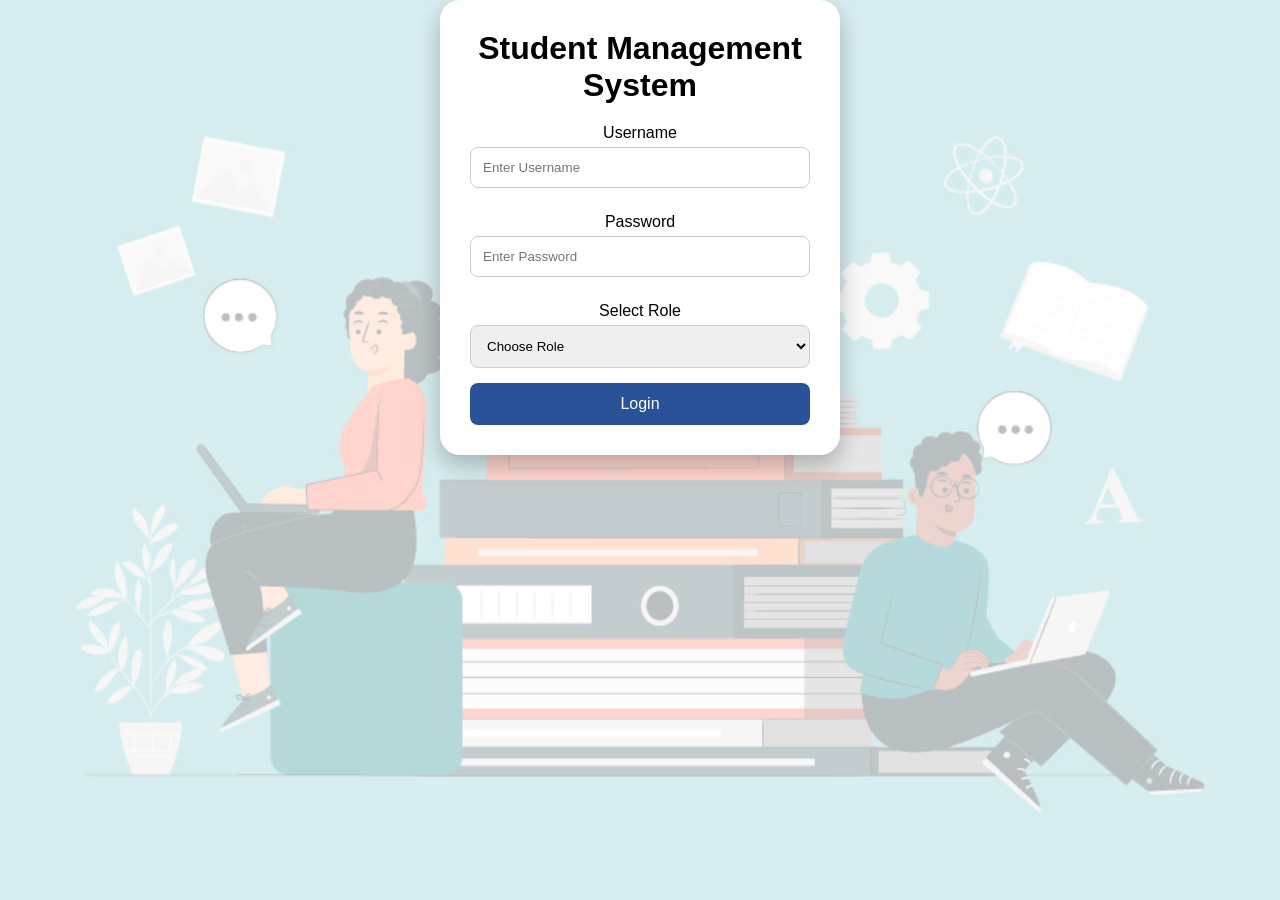
<file: index.html>
<!DOCTYPE html>
<html lang="en">
<head>
    <meta charset="UTF-8">
    <meta name="viewport" content="width=device-width, initial-scale=1.0">
    <title>Dashboard</title>
    <link rel="stylesheet" href="styles.css">
</head>
<body>

<script>
if(localStorage.getItem("role") !== "admin"){
    window.location.href = "login.html";
}
</script>

<div class="sidebar">

    <h2>Student Portal</h2>

    <ul>

        <li>
            <a href="index.html">
                Dashboard
            </a>
        </li>

        <li id="addStudentMenu">
            <a href="add-student.html">
                Add Student
            </a>
        </li>

        <li>
            <a href="student-profile.html">
                Profile
            </a>
        </li>

        <li>
            <a href="setting.html">
                Settings
            </a>
        </li>
        <li>
            <a href="feedback.html">
                FeedBack
            </a>
        </li>

        <li>
            <button id="logoutBtn">
                Logout
            </button>
        </li>

    </ul>

</div>

<div class="main-content">

    <div class="header">
        <h1>Dashboard</h1>
        <p>Welcome to Student Management System</p>
    </div>

    <div class="cards">

        <div class="card">
            <h3>Total Students</h3>
            <p>520</p>
        </div>

        <div class="card">
            <h3>Courses</h3>
            <p>15</p>
        </div>

        <div class="card">
            <h3>Attendance</h3>
            <p>92%</p>
        </div>

        <div class="card">
            <h3>Fees Collected</h3>
            <p>₹1.2L</p>
        </div>

    </div>

    <div class="table-section">

        <input
            type="text"
            id="searchInput"
            placeholder="Search Student">

        <h2>Student List</h2>

        <table>

            <thead>
                <tr>
                    <th>ID</th>
                    <th>Name</th>
                    <th>Department</th>
                    <th>Status</th>
                </tr>
            </thead>

            <tbody id="studentTableBody">

                <tr>
                    <td>001</td>
                    <td>Nandha</td>
                    <td>IT</td>
                    <td>Active</td>
                </tr>

                <tr>
                    <td>002</td>
                    <td>Jai</td>
                    <td>CSE</td>
                    <td>Active</td>
                </tr>

                <tr>
                    <td>003</td>
                    <td>Jenny</td>
                    <td>ECE</td>
                    <td>Active</td>
                </tr>

            </tbody>

        </table>

    </div>

</div>

<script src="script.js"></script>

</body>
</html>
</file>
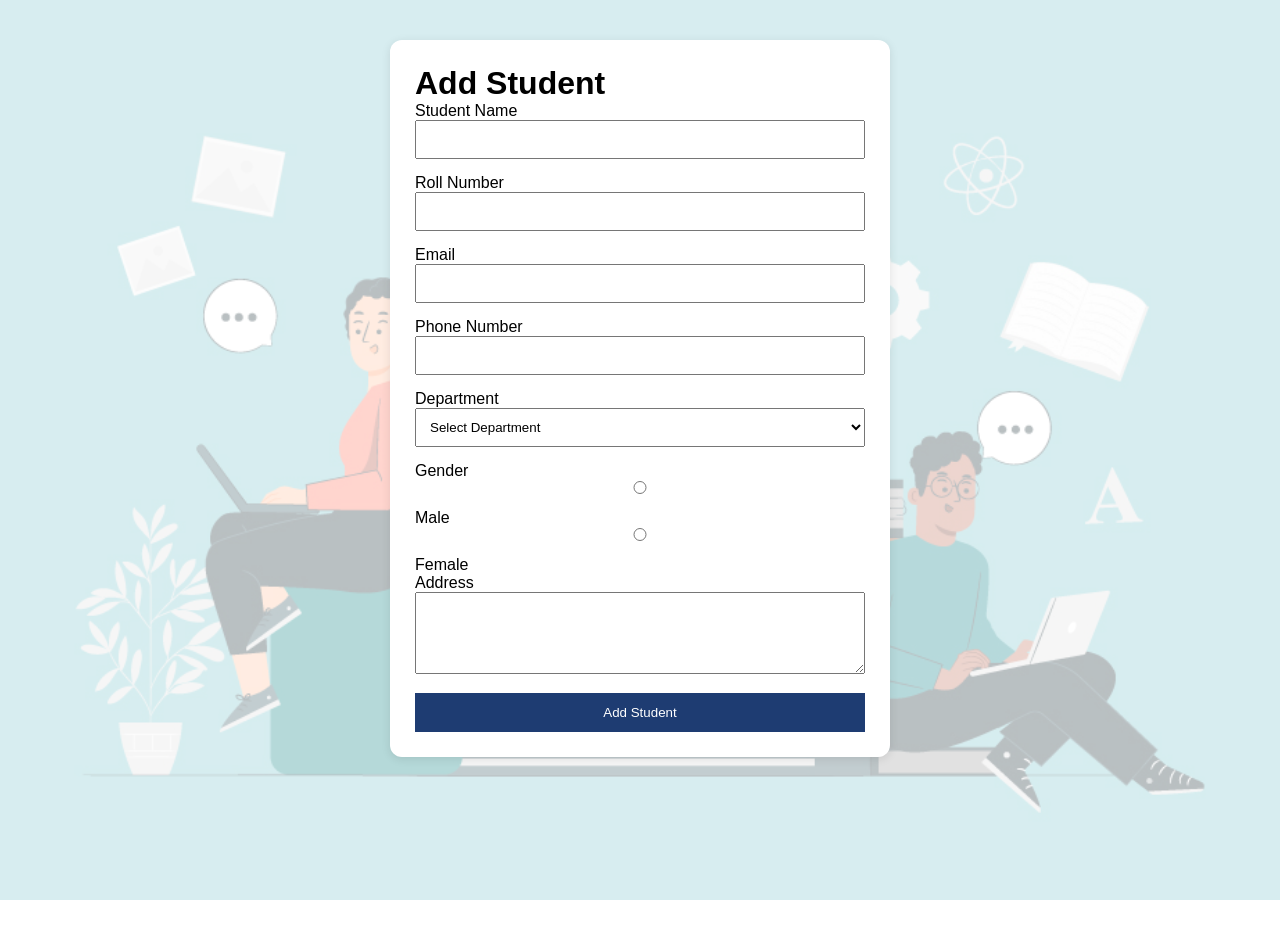
<file: add-student.html>
<!DOCTYPE html>
<html lang="en">
<head>
<meta charset="UTF-8">
<meta name="viewport"
content="width=device-width, initial-scale=1.0">

<title>Add Student</title>

<link rel="stylesheet"
href="styles.css">

</head>
<body>

<div class="form-container">

<h1>Add Student</h1>

<form id="studentForm">

<label for="name">
Student Name
</label>

<input
type="text"
id="name"
required>

<label for="roll">
Roll Number
</label>

<input
type="text"
id="roll"
required>

<label for="email">
Email
</label>

<input
type="email"
id="email"
required>

<label for="phone">
Phone Number
</label>

<input
type="tel"
id="phone"
required>

<label for="dept">
Department
</label>

<select id="dept" required>

<option value="">
Select Department
</option>

<option value="IT">
IT
</option>

<option value="CSE">
CSE
</option>

<option value="ECE">
ECE
</option>

<option value="EEE">
EEE
</option>

</select>

<label>
Gender
</label>

<div class="gender">

<label>

<input
type="radio"
name="gender"
value="Male"
required>

Male

</label>

<label>

<input
type="radio"
name="gender"
value="Female">

Female

</label>

</div>

<label for="address">
Address
</label>

<textarea
id="address"
rows="4">
</textarea>

<button type="submit">
Add Student
</button>

</form>

</div>

<script src="script.js"></script>

</body>
</html>
</file>
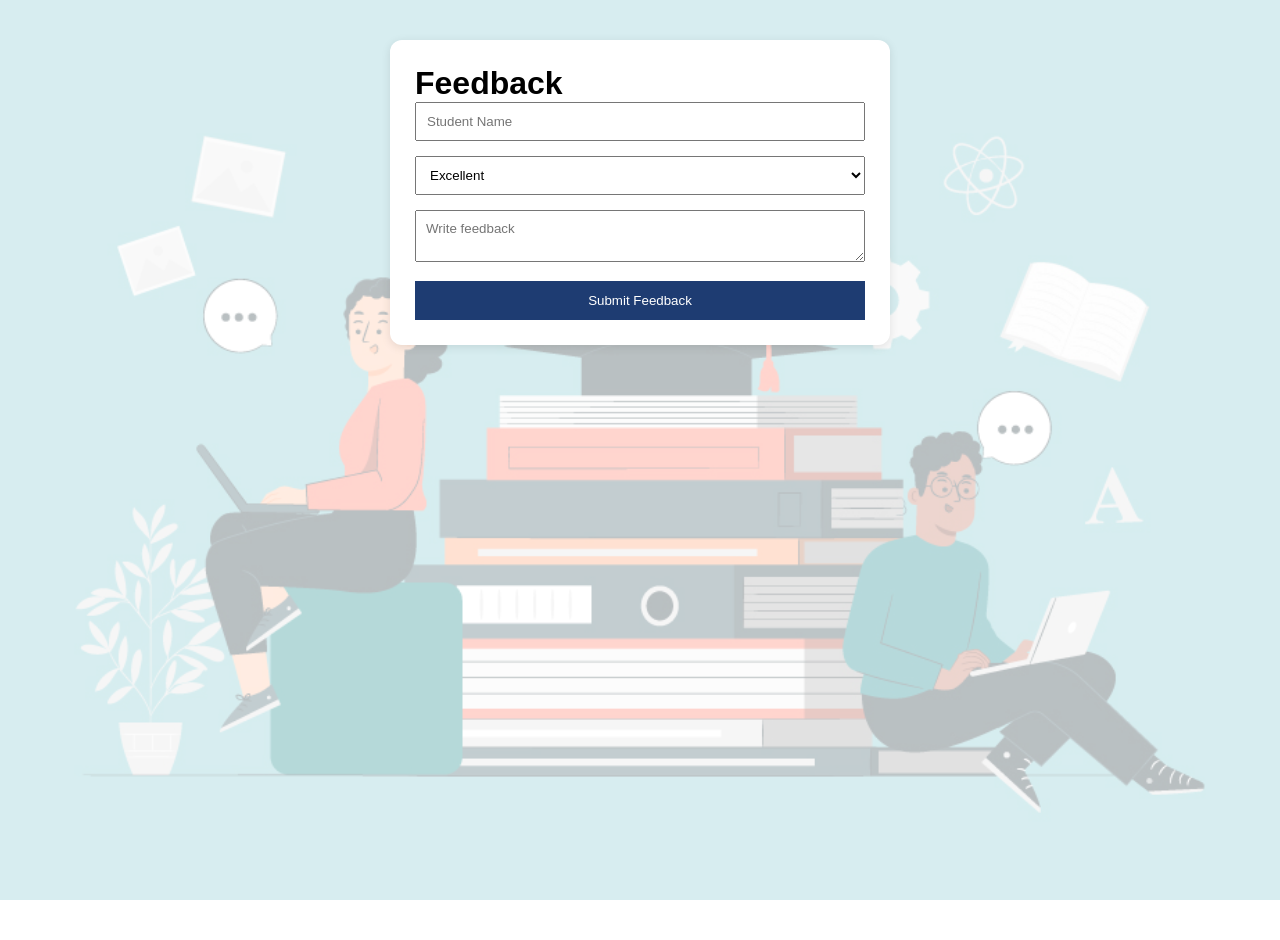
<file: feedback.html>
<!DOCTYPE html>
<html>
<head>
<title>Feedback</title>
<link rel="stylesheet"
href="styles.css">
</head>

<body>

<div class="form-container">

<h1>Feedback</h1>

<form id="feedbackForm">

<input
type="text"
id="studentName"
placeholder="Student Name"
required>

<select id="rating">

<option>
Excellent
</option>

<option>
Good
</option>

<option>
Average
</option>

<option>
Poor
</option>

</select>

<textarea
id="feedback"
placeholder="Write feedback">
</textarea>

<button type="submit">
Submit Feedback
</button>

</form>

</div>

<script src="script.js"></script>

</body>
</html>
</file>
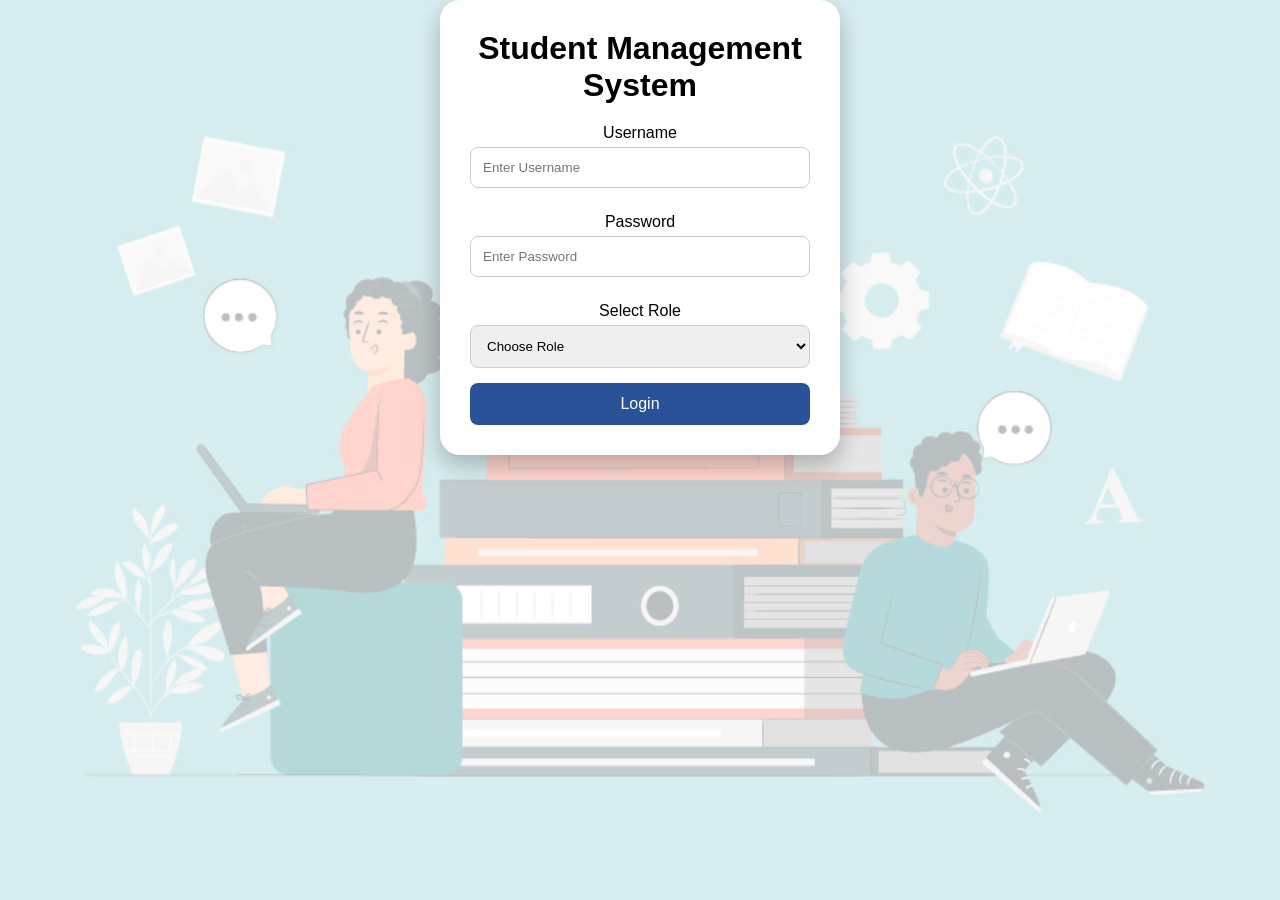
<file: login.html>
<!DOCTYPE html>
<html lang="en">
<head>
    <meta charset="UTF-8">
    <meta name="viewport" content="width=device-width, initial-scale=1.0">
    <title>Student Management Login</title>
    <link rel="stylesheet" href="styles.css">
</head>
<body>
<center>
    <div class="login-container">

        <div class="login-card">

            <h1>Student Management System</h1>

            <form id="loginForm">

                <label>Username</label>
                <input
                    type="text"
                    id="username"
                    placeholder="Enter Username"
                    required>

                <label>Password</label>
                <input
                    type="password"
                    id="password"
                    placeholder="Enter Password"
                    required>

                <label>Select Role</label>

                <select id="role" required>
                    <option value="">Choose Role</option>
                    <option value="admin">Admin</option>
                    <option value="teacher">Teacher</option>
                    <option value="student">Student</option>
                </select>

                <button type="submit">
                    Login
                </button>

            </form>
</center>
        </div>

    </div>

    <script src="script.js"></script>

</body>
</html>
</file>
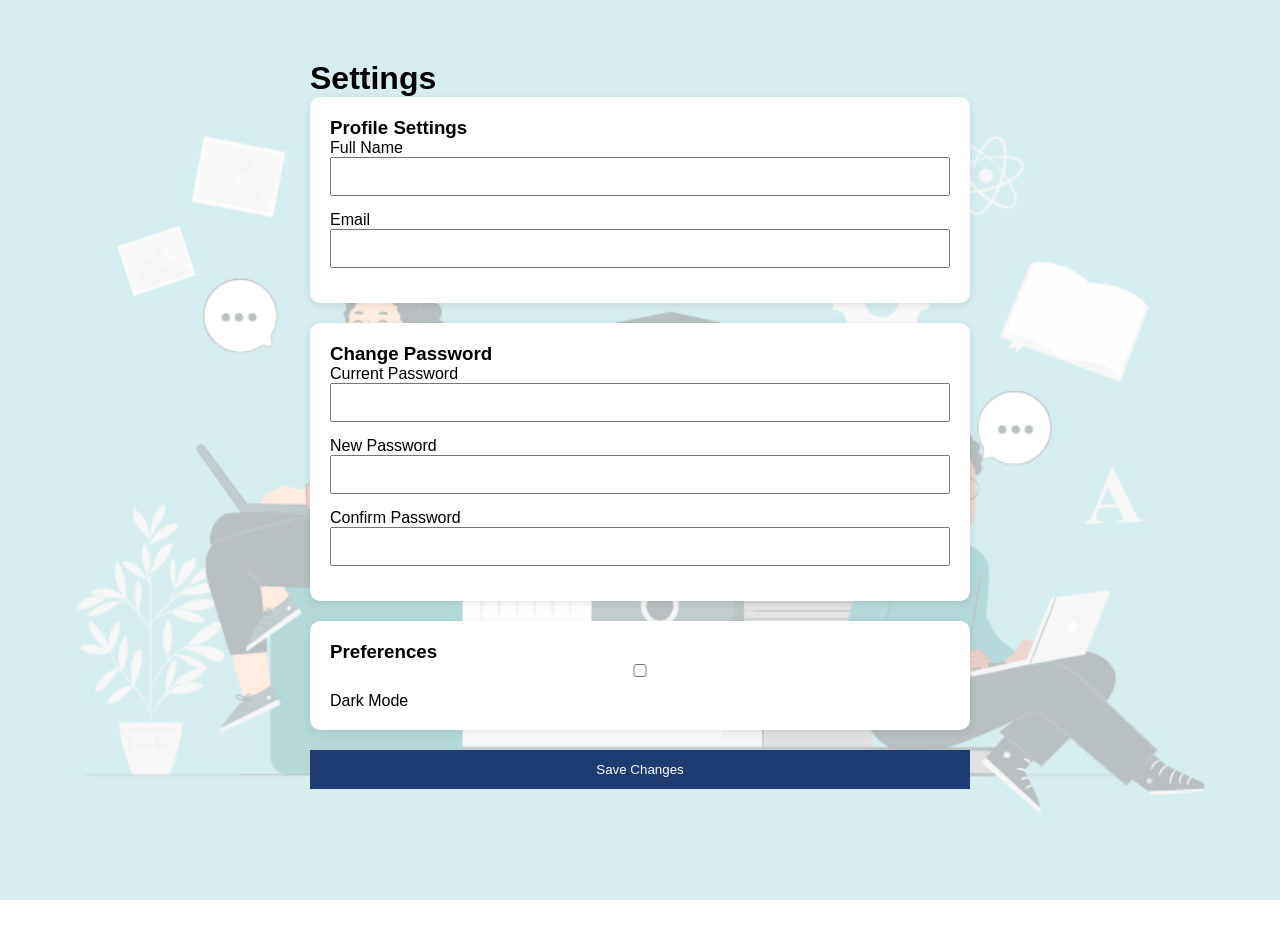
<file: setting.html>
<!DOCTYPE html>
<html lang="en">
<head>
<meta charset="UTF-8">
<meta name="viewport"
content="width=device-width, initial-scale=1.0">

<title>Settings</title>

<link rel="stylesheet"
href="styles.css">

</head>
<body>

<div class="settings-container">

<h1>Settings</h1>

<form id="settingsForm">

<div class="settings-card">

<h3>Profile Settings</h3>

<label for="fullname">
Full Name
</label>

<input
type="text"
id="fullname">

<label for="email">
Email
</label>

<input
type="email"
id="email">

</div>

<div class="settings-card">

<h3>Change Password</h3>

<label for="currentPassword">
Current Password
</label>

<input
type="password"
id="currentPassword"
autocomplete="current-password">

<label for="newPassword">
New Password
</label>

<input
type="password"
id="newPassword"
autocomplete="new-password">

<label for="confirmPassword">
Confirm Password
</label>

<input
type="password"
id="confirmPassword"
autocomplete="new-password">

</div>

<div class="settings-card">

<h3>Preferences</h3>

<label>

<input
type="checkbox"
id="darkMode">

Dark Mode

</label>

</div>

<button type="submit">
Save Changes
</button>

</form>

</div>

<script src="script.js"></script>

</body>
</html>
</file>
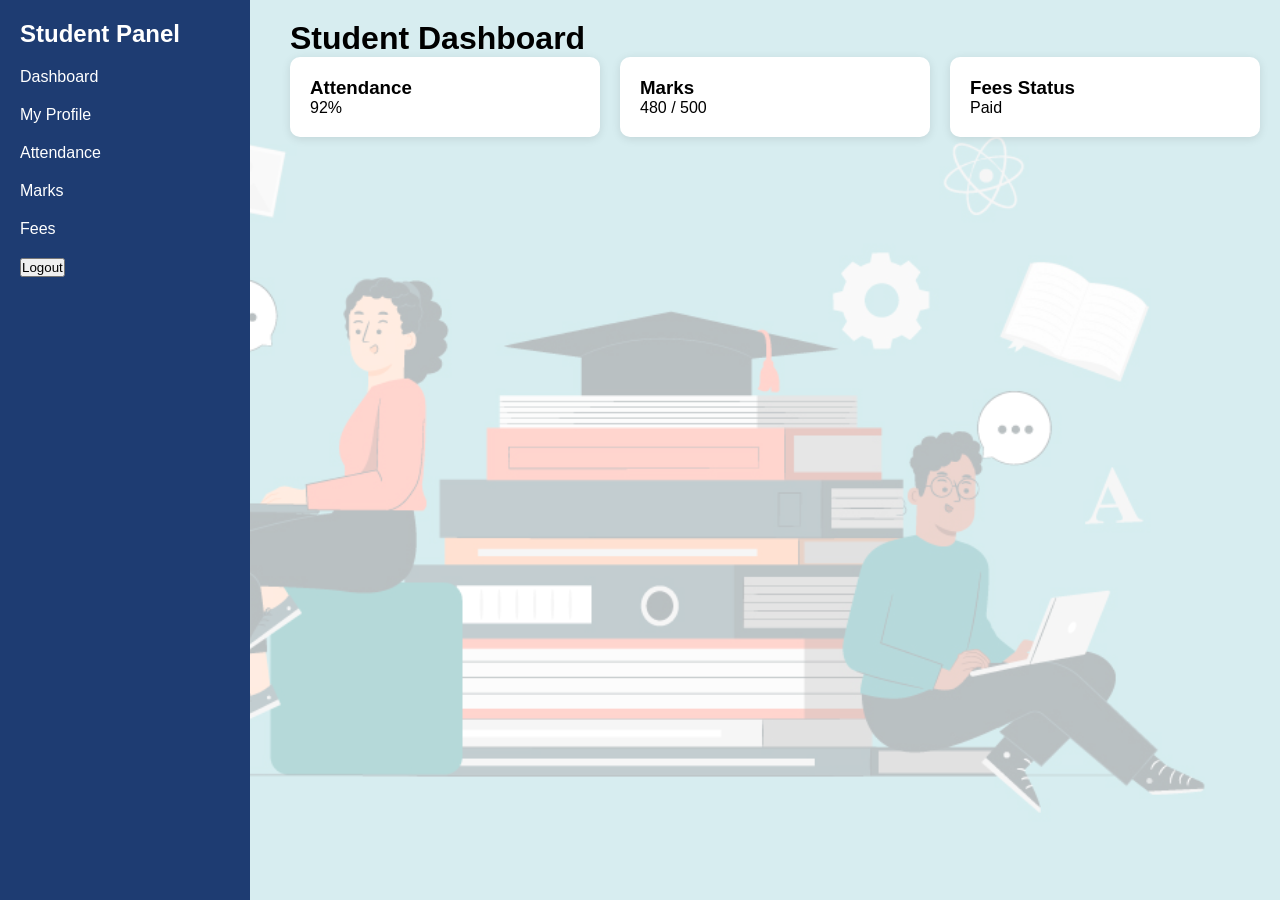
<file: student-dashboard.html>
<!DOCTYPE html>
<html lang="en">
<head>

<meta charset="UTF-8">

<meta name="viewport"
content="width=device-width,
initial-scale=1.0">

<title>Student Dashboard</title>

<link rel="stylesheet"
href="styles.css">

</head>

<body>

<div class="sidebar">

<h2>Student Panel</h2>

<ul>

<li>
<a href="student-dashboard.html">
Dashboard
</a>
</li>

<li>
<a href="student-profile.html">
My Profile
</a>
</li>

<li>
<a href="#attendance">
Attendance
</a>
</li>

<li>
<a href="#marks">
Marks
</a>
</li>

<li>
<a href="#fees">
Fees
</a>
</li>

<li>
<button id="logoutBtn">
Logout
</button>
</li>

</ul>

</div>

<div class="main-content">

<h1>Student Dashboard</h1>

<div class="cards">

<div class="card" id="attendance">
<h3>Attendance</h3>
<p>92%</p>
</div>

<div class="card" id="marks">
<h3>Marks</h3>
<p>480 / 500</p>
</div>

<div class="card" id="fees">
<h3>Fees Status</h3>
<p>Paid</p>
</div>

</div>

</div>

<script src="script.js">

if(
localStorage.getItem("role")
!== "student"
){

window.location.href =
"index.html";

}

</script>

</body>
</html>
</file>
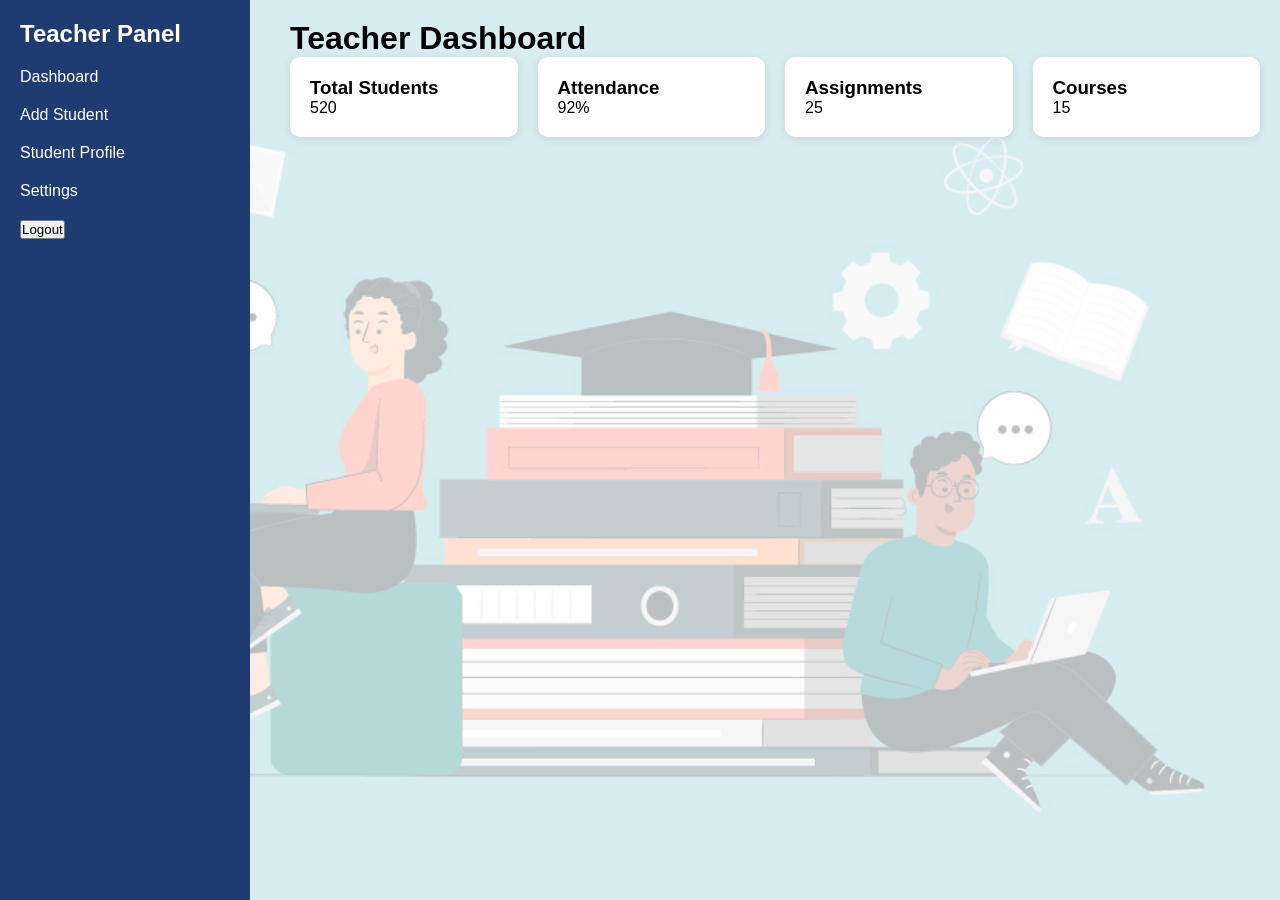
<file: teacher-dashboard.html>
<!DOCTYPE html>
<html lang="en">
<head>
<meta charset="UTF-8">
<meta name="viewport"
content="width=device-width, initial-scale=1.0">

<title>Teacher Dashboard</title>

<link rel="stylesheet"
href="styles.css">
</head>

<body>

<div class="sidebar">

<h2>Teacher Panel</h2>

<ul>

<li>
<a href="teacher-dashboard.html">
Dashboard
</a>
</li>

<li>
<a href="add-student.html">
Add Student
</a>
</li>

<li>
<a href="student-profile.html">
Student Profile
</a>
</li>

<li>
<a href="setting.html">
Settings
</a>
</li>

<li>
<button id="logoutBtn">
Logout
</button>
</li>

</ul>

</div>

<div class="main-content">

<h1>Teacher Dashboard</h1>

<div class="cards">

<div class="card">
<h3>Total Students</h3>
<p>520</p>
</div>

<div class="card">
<h3>Attendance</h3>
<p>92%</p>
</div>

<div class="card">
<h3>Assignments</h3>
<p>25</p>
</div>

<div class="card">
<h3>Courses</h3>
<p>15</p>
</div>

</div>

</div>

<script src="script.js">

if(
localStorage.getItem("role")
!== "teacher"
){

window.location.href =
"index.html";

}

</script>
</body>
</html>
</file>
<file: styles.css>
*{
    margin:0;
    padding:0;
    box-sizing:border-box;
    font-family:Arial,sans-serif;
}
body{
    min-height:100vh;
    margin:0;
    position:relative;
}

body::before{
    content:"";
    position:fixed;
    top:0;
    left:0;
    width:100%;
    height:100%;

    background-image:url('photo/12-Benefits-of-Student-Database-Management-System.jpg');
    background-size:cover;
    background-position:center;
    background-repeat:no-repeat;

    opacity:0.3; /* 0 முதல் 1 வரை */
    z-index:-1;
}

.login-card{

    width:400px;

    background:white;

    padding:30px;

    border-radius:20px;

    box-shadow:
    0 10px 25px rgba(0,0,0,.25);

}

.login-card h1{

    text-align:center;

    margin-bottom:20px;

}

.login-card label{

    display:block;

    margin-top:10px;
    margin-bottom:5px;

}

.login-card input,
.login-card select{

    width:100%;

    padding:12px;

    border:1px solid #ccc;

    border-radius:8px;

    margin-bottom:15px;

}

.login-card button{

    width:100%;

    padding:12px;

    border:none;

    background:#2a5298;

    color:white;

    border-radius:8px;

    cursor:pointer;

    font-size:16px;

}

.login-card button:hover{

    background:#1e3c72;

}
.sidebar{
    width:250px;
    height:100vh;
    background:#1e3c72;
    color:white;
    position:fixed;
    left:0;
    top:0;
    padding:20px;
}

.sidebar ul{
    list-style:none;
}

.sidebar li{
    margin:20px 0;
}

.sidebar a{
    color:white;
    text-decoration:none;
}

.main-content{
    margin-left:270px;
    padding:20px;
}

.cards{
    display:grid;
    grid-template-columns:
    repeat(auto-fit,minmax(220px,1fr));
    gap:20px;
}

.card{
    background:white;
    padding:20px;
    border-radius:10px;
    box-shadow:0 2px 10px rgba(0,0,0,.1);
}

.table-section{
    margin-top:30px;
}

table{
    width:100%;
    border-collapse:collapse;
    margin-top:15px;
}

table th,
table td{
    border:1px solid #ddd;
    padding:12px;
}

#searchInput{
    width:300px;
    padding:10px;
}
.form-container{

width:500px;

margin:40px auto;

background:white;

padding:25px;

border-radius:12px;

box-shadow:
0 2px 10px rgba(0,0,0,.1);

}

.form-container input,
.form-container select,
.form-container textarea{

width:100%;

padding:10px;

margin-bottom:15px;

}

.form-container button{

padding:12px;

width:100%;

background:#1e3c72;

color:white;

border:none;

cursor:pointer;

}
.profile-card{

max-width:500px;

margin:40px auto;

padding:25px;

background:white;

border-radius:15px;

text-align:center;

box-shadow:
0 2px 10px rgba(0,0,0,.1);

}

.profile-card img{

width:150px;
height:150px;

border-radius:50%;

margin-bottom:15px;

}

.details{

text-align:left;

margin-top:20px;

}

.buttons{

margin-top:20px;

display:flex;

gap:10px;

justify-content:center;

}

.buttons button{

padding:10px 20px;

cursor:pointer;

}
.settings-container{

max-width:700px;

margin:40px auto;

padding:20px;

}

.settings-card{

background:white;

padding:20px;

margin-bottom:20px;

border-radius:10px;

box-shadow:
0 2px 10px rgba(0,0,0,.1);

}

.settings-card input{

width:100%;

padding:10px;

margin-bottom:15px;

}

.settings-container button{

padding:12px;

width:100%;

background:#1e3c72;

color:white;

border:none;

cursor:pointer;

}
.dark-mode{

background:#121212;

color:white;

}

.dark-mode .settings-card,
.dark-mode .profile-card,
.dark-mode .card,
.dark-mode .form-container{

background:#1e1e1e;

color:white;

}

.dark-mode input,
.dark-mode textarea,
.dark-mode select{

background:#333;

color:white;

border:1px solid #555;

}
.sidebar{

width:250px;

height:100vh;

position:fixed;

left:0;
top:0;

background:#1e3c72;

padding:20px;

color:white;

}

.sidebar ul{

list-style:none;

}

.sidebar li{

margin:20px 0;

}

.sidebar a{

color:white;

text-decoration:none;

}

.main-content{

margin-left:270px;

padding:20px;

}

.cards{

display:grid;

grid-template-columns:
repeat(auto-fit,
minmax(220px,1fr));

gap:20px;

}

.card{

background:white;

padding:20px;

border-radius:10px;

box-shadow:
0 2px 10px rgba(0,0,0,.1);

}

@media (max-width: 992px){

    .sidebar{
        width:200px;
    }

    .right-sidebar{
        width:200px;
    }

    .main-content{
        margin-left:220px;
        margin-right:220px;
    }

    .cards{
        grid-template-columns:
        repeat(2,1fr);
    }

}

@media (max-width: 768px){

    body{
        flex-direction:column;
    }

    .sidebar{

        position:relative;

        width:100%;

        height:auto;

        text-align:center;

    }

    .sidebar ul{

        display:flex;

        justify-content:center;

        flex-wrap:wrap;

        gap:15px;

    }

    .main-content{

        margin:0;

        padding:15px;

    }

    .right-sidebar{

        position:relative;

        width:100%;

        height:auto;

        border-left:none;

        border-top:1px solid #ccc;

    }

    .cards{

        grid-template-columns:1fr;

    }

    table{

        display:block;

        overflow-x:auto;

    }

}


@media (max-width: 480px){

    h1{
        font-size:24px;
    }

    .form-container,
    .profile-card,
    .settings-container{

        width:95%;

        margin:10px auto;

    }

    input,
    select,
    textarea,
    button{

        width:100%;

        font-size:14px;

    }

    .sidebar ul{

        flex-direction:column;

    }

    .cards{

        gap:10px;

    }

}
</file>
